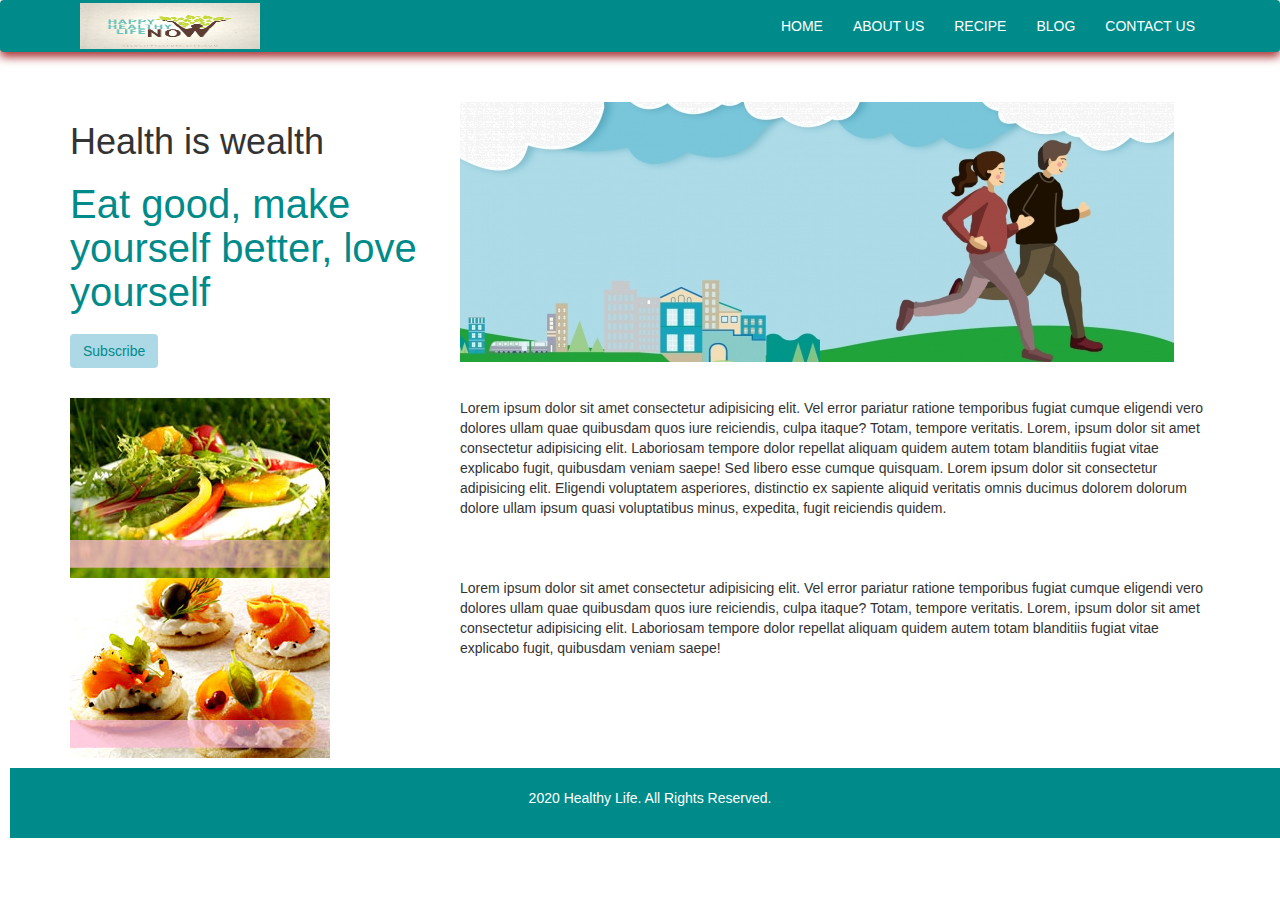
<file: index.html>
<!DOCTYPE html>
<html lang="en">
<head>
    <meta charset="UTF-8">
    <meta name="viewport" content="width=device-width, initial-scale=1.0">
    <title>health website</title>
    <link rel="stylesheet" type="text/css" href="style.css">
    <link rel="stylesheet" href="https://maxcdn.bootstrapcdn.com/bootstrap/3.4.1/css/bootstrap.min.css">


   <script src="https://ajax.googleapis.com/ajax/libs/jquery/3.5.1/jquery.min.js"></script>


   <script src="https://maxcdn.bootstrapcdn.com/bootstrap/3.4.1/js/bootstrap.min.js"></script>

  </head>
  <body>
    <header class="header">
     <nav class="navbar navber-style">
        <div class="container">
            <div class="navbar-header">
                <button type="button" class="navbar-toggle" data-toggle="collapse" data-target="#micon">
                    <span class="icon-bar"></span>
                    <span class="icon-bar"></span>
                    <span class="icon-bar"></span>

                </button>
                <a href=""> <img class="logo" src="images/09.png"></a>

            </div>
            <div class="collapse navbar-collapse" id="micon">
               <ul class="nav navbar-nav navbar-right">
                <li><a href="index.html">HOME</a></li>
                <li><a href="about.html">ABOUT US</a></li>
                <li><a href="recipe.html">RECIPE</a></li>
                <li><a href="blog.html">BLOG</a></li>
                <li><a href="contact.html">CONTACT US</a></li>
            </ul>
        </div>
        </div>
        </nav>

        <div class="container ">
            <div class="row">
                <div class="col-sm-4 banner-info">
                    <h1>Health is wealth</h1>
                    <h4 class="big-text" >Eat good, make yourself better, love yourself</h4>
                    <a class="btn btn-first" href="#">Subscribe</a>
                </div>
                <div class="col-sm-8 banner-image">
                    <img src="images/3.jpg" class="img-responsive">
                </div>
            </div>
        </div>

        <div class="container ">
            <div class="row">
                <div class="col-sm-4">
                    <img src="images/vegetables.jpg" class="img-responsive">
                </div>
                <div class="col-sm-8">
                   <p>Lorem ipsum dolor sit amet consectetur adipisicing elit. Vel error pariatur ratione temporibus 
                        fugiat cumque eligendi vero dolores ullam quae quibusdam quos iure reiciendis, culpa itaque?
                        Totam, tempore veritatis. Lorem, ipsum dolor sit amet consectetur adipisicing elit. Laboriosam tempore dolor repellat aliquam quidem autem totam blanditiis fugiat vitae explicabo fugit, 
                         quibusdam veniam saepe! Sed libero esse cumque quisquam. Lorem ipsum dolor sit 
                          consectetur adipisicing elit. Eligendi voluptatem asperiores, distinctio ex sapiente 
                          aliquid veritatis omnis ducimus dolorem dolorum dolore ullam ipsum quasi voluptatibus minus,
                          expedita, fugit reiciendis quidem.</p>
                </div>
               
            </div>
        </div>
        <div class="container ">
            <div class="row">
                <div class="col-sm-4">
                    <img src="images/pastries.jpg" class="img-responsive">
                </div>
                <div class="col-sm-8">
                   <p>Lorem ipsum dolor sit amet consectetur adipisicing elit. Vel error pariatur ratione temporibus 
                        fugiat cumque eligendi vero dolores ullam quae quibusdam quos iure reiciendis, culpa itaque?
                        Totam, tempore veritatis. Lorem, ipsum dolor sit amet consectetur adipisicing elit. Laboriosam tempore dolor repellat aliquam quidem autem totam blanditiis fugiat vitae explicabo fugit, 
                         quibusdam veniam saepe!</p>
                </div>
               
            </div>
        </div>

        <div class="footer">
            <p> 2020 Healthy Life. All Rights Reserved.</p>
        </div>
       

    </header>


    
</body>  
</html>
</file>
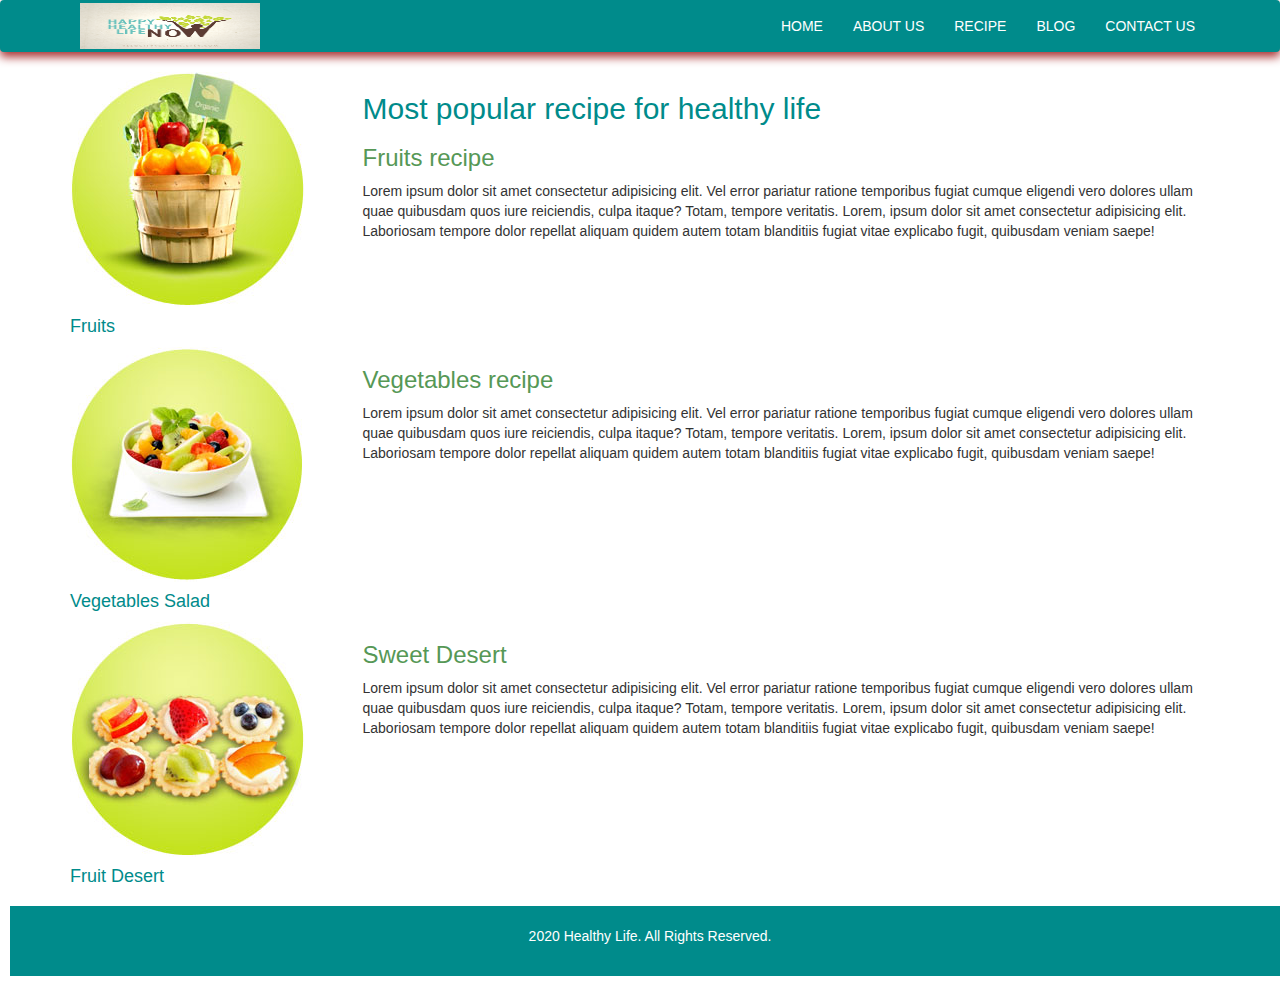
<file: about.html>
<!DOCTYPE html>
<html lang="en">
<head>
    <meta charset="UTF-8">
    <meta name="viewport" content="width=device-width, initial-scale=1.0">
    <title>health website</title>
    <link rel="stylesheet" type="text/css" href="style.css">
    <link rel="stylesheet" href="https://maxcdn.bootstrapcdn.com/bootstrap/3.4.1/css/bootstrap.min.css">


   <script src="https://ajax.googleapis.com/ajax/libs/jquery/3.5.1/jquery.min.js"></script>


   <script src="https://maxcdn.bootstrapcdn.com/bootstrap/3.4.1/js/bootstrap.min.js"></script>

  </head>
  <body>
    <header class="header">
     <nav class="navbar navber-style">
        <div class="container">
            <div class="navbar-header">
                <button type="button" class="navbar-toggle" data-toggle="collapse" data-target="#micon">
                    <span class="icon-bar"></span>
                    <span class="icon-bar"></span>
                    <span class="icon-bar"></span>

                </button>
                <a href=""> <img class="logo" src="images/09.png"></a>

            </div>
            <div class="collapse navbar-collapse" id="micon">
               <ul class="nav navbar-nav navbar-right">
                <li><a href="index.html">HOME</a></li>
                <li><a href="about.html">ABOUT US</a></li>
                <li><a href="recipe.html">RECIPE</a></li>
                <li><a href="blog.html">BLOG</a></li>
                <li><a href="contact.html">CONTACT US</a></li>
            </ul>
        </div>
        </div>
        </nav>

       

        <div class="container ">
            <div class="row">
                <div class="col-sm-3">
                    <img src="images/freshly-picked.jpg" class="img-responsive">
                    <h4>Fruits</h4>
                </div>
                <div class="col-sm-9">
                    <h2>Most popular recipe for healthy life</h2>
                    <h3>Fruits recipe</h3>
                   <p>Lorem ipsum dolor sit amet consectetur adipisicing elit. Vel error pariatur ratione temporibus 
                        fugiat cumque eligendi vero dolores ullam quae quibusdam quos iure reiciendis, culpa itaque?
                        Totam, tempore veritatis. Lorem, ipsum dolor sit amet consectetur adipisicing elit. Laboriosam tempore dolor repellat aliquam quidem autem totam blanditiis fugiat vitae explicabo fugit, 
                         quibusdam veniam saepe!</p>
                </div>
               
            </div>
        </div>
        <div class="container ">
            <div class="row">
                <div class="col-sm-3">
                    <img src="images/fruit-recipes.jpg" class="img-responsive">
                    <h4>Vegetables Salad</h4>
                
                </div>
                <div class="col-sm-9">
                    <h3>Vegetables recipe</h3>
                   <p>Lorem ipsum dolor sit amet consectetur adipisicing elit. Vel error pariatur ratione temporibus 
                        fugiat cumque eligendi vero dolores ullam quae quibusdam quos iure reiciendis, culpa itaque?
                        Totam, tempore veritatis. Lorem, ipsum dolor sit amet consectetur adipisicing elit. Laboriosam tempore dolor repellat aliquam quidem autem totam blanditiis fugiat vitae explicabo fugit, 
                         quibusdam veniam saepe!</p>
                </div>
               
            </div>
        </div>
        <div class="container ">
            <div class="row">
                <div class="col-sm-3">
                    <img src="images/fruit-desserts.jpg" class="img-responsive">
                    <h4> Fruit Desert</h4>
                </div>
                <div class="col-sm-9">
                    <h3>Sweet Desert</h3>
                   <p>Lorem ipsum dolor sit amet consectetur adipisicing elit. Vel error pariatur ratione temporibus 
                        fugiat cumque eligendi vero dolores ullam quae quibusdam quos iure reiciendis, culpa itaque?
                        Totam, tempore veritatis. Lorem, ipsum dolor sit amet consectetur adipisicing elit. Laboriosam tempore dolor repellat aliquam quidem autem totam blanditiis fugiat vitae explicabo fugit, 
                         quibusdam veniam saepe!</p>
                </div>
               
            </div>
        </div>
       
        <div class="footer">
            <p> 2020 Healthy Life. All Rights Reserved.</p>
        </div>
       

    </header>


    
</body>  
</html>
</file>
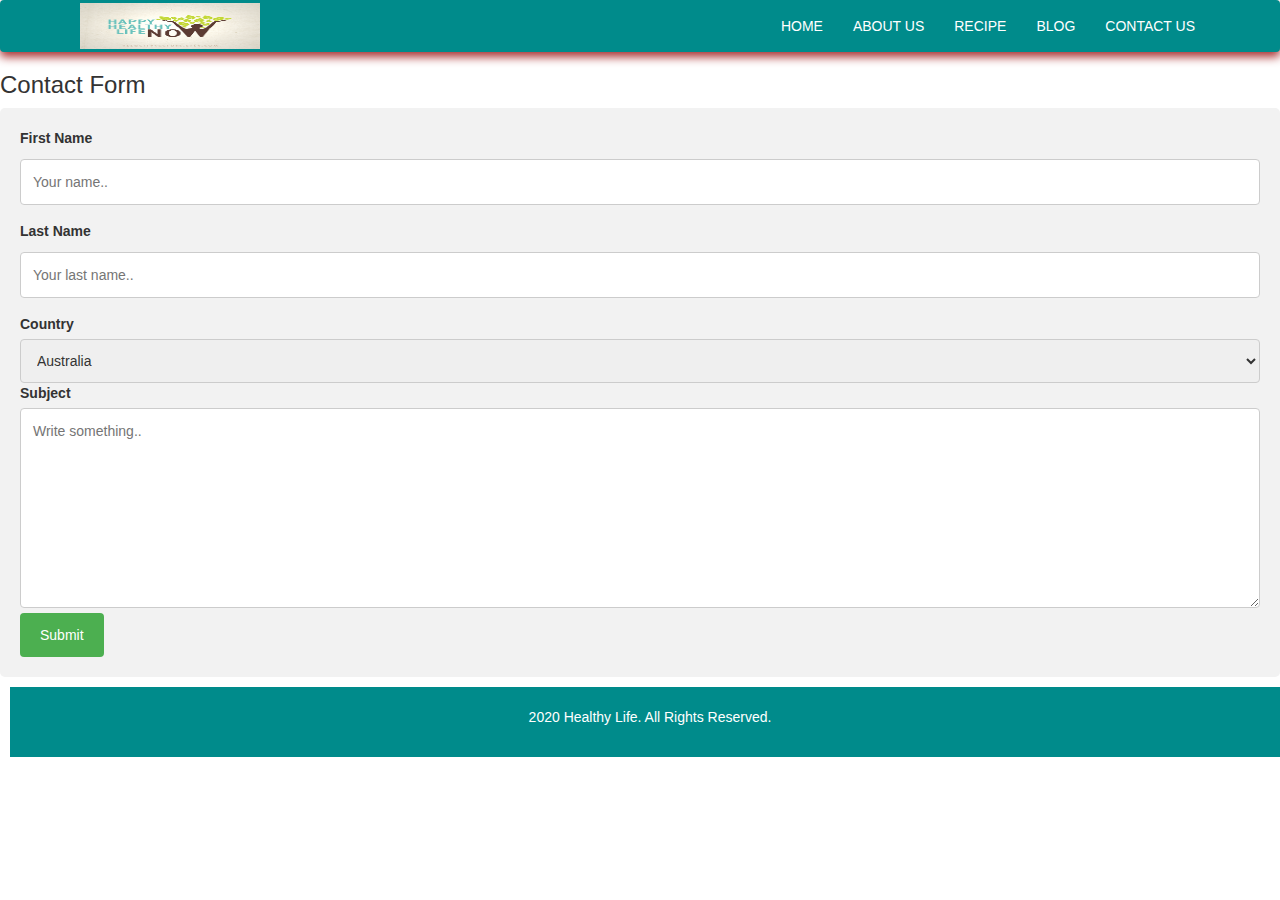
<file: contact.html>
<!DOCTYPE html>
<html lang="en">
<head>
    <meta charset="UTF-8">
    <meta name="viewport" content="width=device-width, initial-scale=1.0">
    <title>health website</title>
    <link rel="stylesheet" type="text/css" href="style.css">
    <link rel="stylesheet" href="https://maxcdn.bootstrapcdn.com/bootstrap/3.4.1/css/bootstrap.min.css">

   <script src="https://ajax.googleapis.com/ajax/libs/jquery/3.5.1/jquery.min.js"></script>

   <script src="https://maxcdn.bootstrapcdn.com/bootstrap/3.4.1/js/bootstrap.min.js"></script>
   <link rel="stylesheet" href="https://stackpath.bootstrapcdn.com/font-awesome/4.7.0/css/font-awesome.min.css">

  </head>
  <body>
    <header class="header">
     <nav class="navbar navber-style">
        <div class="container">
            <div class="navbar-header">
                <button type="button" class="navbar-toggle" data-toggle="collapse" data-target="#micon">
                    <span class="icon-bar"></span>
                    <span class="icon-bar"></span>
                    <span class="icon-bar"></span>

                </button>
                <a href=""> <img class="logo" src="images/09.png"></a>

            </div>
            <div class="collapse navbar-collapse" id="micon">
               <ul class="nav navbar-nav navbar-right">
                <li><a href="index.html">HOME</a></li>
                <li><a href="about.html">ABOUT US</a></li>
                <li><a href="recipe.html">RECIPE</a></li>
                <li><a href="blog.html">BLOG</a></li>
                <li><a href="contact.html">CONTACT US</a></li>
            </ul>
        </div>
        </div>
        </nav>
        <h3>Contact Form</h3>

<div class="contact">
  <form >
    <label for="fname">First Name</label>
    <input type="text" id="fname" name="firstname" placeholder="Your name..">

    <label for="lname">Last Name</label>
    <input type="text" id="lname" name="lastname" placeholder="Your last name..">

    <label for="country">Country</label>
    <select id="country" name="country">
      <option value="australia">Australia</option>
      <option value="canada">Canada</option>
      <option value="usa">USA</option>
    </select>

    <label for="subject">Subject</label>
    <textarea id="subject" name="subject" placeholder="Write something.." style="height:200px"></textarea>

    <input type="submit" value="Submit">
  </form>
</div>

       

       
               
            
       
        <div class="footer">
             <p> 2020 Healthy Life. All Rights Reserved.</p>
        </div>
       

    </header>


    
</body>  
</html>
</file>
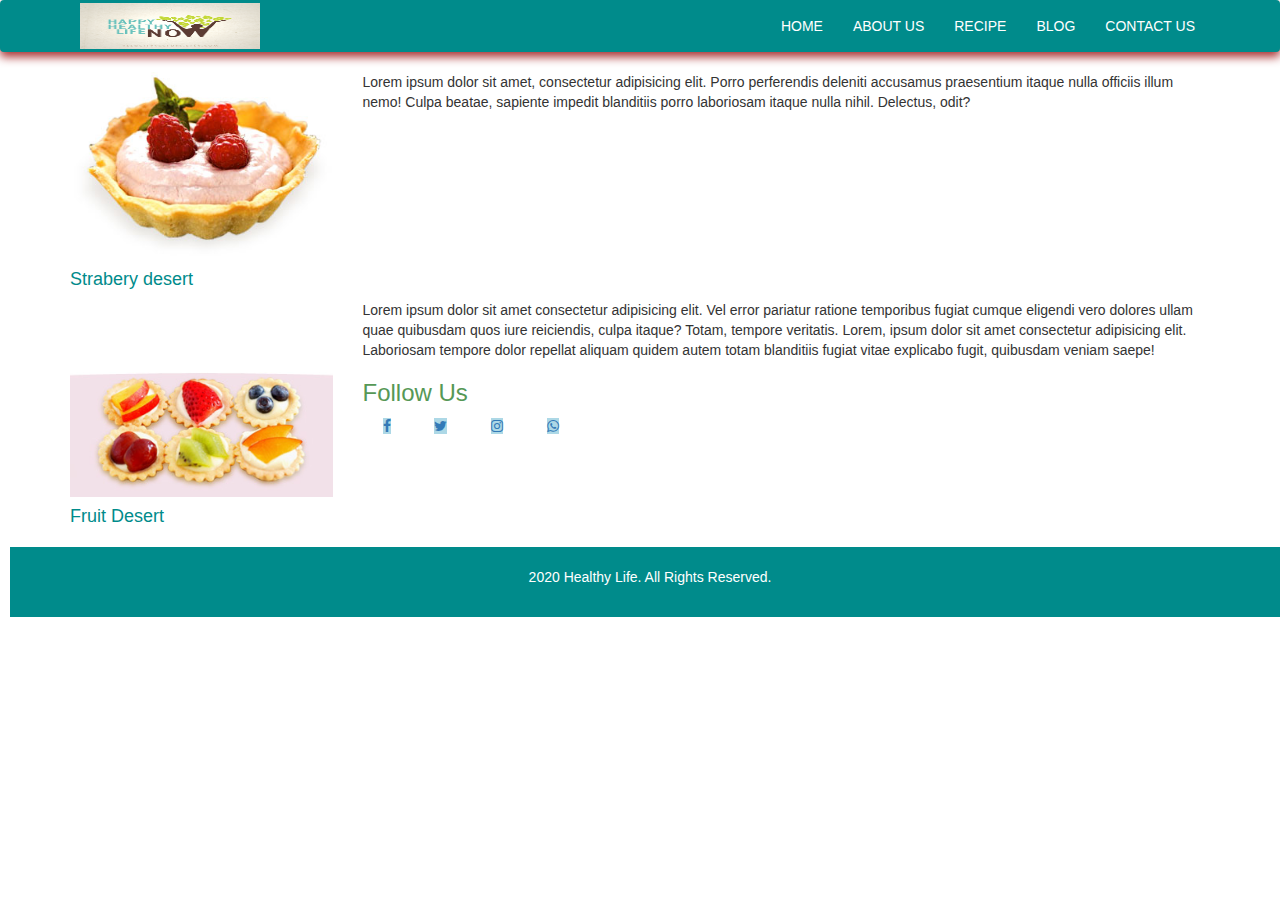
<file: recipe.html>
<!DOCTYPE html>
<html lang="en">
<head>
    <meta charset="UTF-8">
    <meta name="viewport" content="width=device-width, initial-scale=1.0">
    <title>health website</title>
    <link rel="stylesheet" type="text/css" href="style.css">
    <link rel="stylesheet" href="https://maxcdn.bootstrapcdn.com/bootstrap/3.4.1/css/bootstrap.min.css">

   <script src="https://ajax.googleapis.com/ajax/libs/jquery/3.5.1/jquery.min.js"></script>

   <script src="https://maxcdn.bootstrapcdn.com/bootstrap/3.4.1/js/bootstrap.min.js"></script>
   <link rel="stylesheet" href="https://stackpath.bootstrapcdn.com/font-awesome/4.7.0/css/font-awesome.min.css">

  </head>
  <body>
    <header class="header">
     <nav class="navbar navber-style">
        <div class="container">
            <div class="navbar-header">
                <button type="button" class="navbar-toggle" data-toggle="collapse" data-target="#micon">
                    <span class="icon-bar"></span>
                    <span class="icon-bar"></span>
                    <span class="icon-bar"></span>

                </button>
                <a href=""> <img class="logo" src="images/09.png"></a>

            </div>
            <div class="collapse navbar-collapse" id="micon">
               <ul class="nav navbar-nav navbar-right">
                <li><a href="index.html">HOME</a></li>
                <li><a href="about.html">ABOUT US</a></li>
                <li><a href="recipe.html">RECIPE</a></li>
                <li><a href="blog.html">BLOG</a></li>
                <li><a href="contact.html">CONTACT US</a></li>
            </ul>
        </div>
        </div>
        </nav>

       

        <div class="container ">
            <div class="row">
                <div class="col-sm-3">
                    <img src="images/strawberry-tart.jpg" class="img-responsive">
                    <h4>Strabery desert</h4>
                </div>
                <div class="col-sm-9">
                   <p>Lorem ipsum dolor sit amet, consectetur adipisicing elit. Porro perferendis deleniti accusamus 
                       praesentium itaque nulla officiis illum nemo! Culpa beatae,
                        sapiente impedit blanditiis porro laboriosam itaque nulla nihil. Delectus, odit?</p>
                </div>
               
            </div>
        </div>
        <div class="container ">
            <div class="row">
                <div class="col-sm-3">
                    <img src="images/health-benefits.jpg" class="img-responsive">
                    <h4>Fruit Desert</h4>
                </div>
                <div class="col-sm-9">
                   <p>Lorem ipsum dolor sit amet consectetur adipisicing elit. Vel error pariatur ratione temporibus 
                        fugiat cumque eligendi vero dolores ullam quae quibusdam quos iure reiciendis, culpa itaque?
                        Totam, tempore veritatis. Lorem, ipsum dolor sit amet consectetur adipisicing elit. Laboriosam tempore dolor repellat aliquam quidem autem totam blanditiis fugiat vitae explicabo fugit, 
                         quibusdam veniam saepe!</p>

                        
                         <ul class="follow">
                             <h3>Follow Us</h3>
                             <li><a href="http/facebook.com"><i class="fa fa-facebook" aria-hidden="true"></i></a></li>
                             <li><a href="http/twitter.com"><i class="fa fa-twitter" aria-hidden="true"></i></a></li>
                             <li><a href="http/instagram.com"><i class="fa fa-instagram" aria-hidden="true"></i></a></li>
                             <li><a href="http/whatsapp.com"><i class="fa fa-whatsapp" aria-hidden="true"></i> </a></li>
                </div>
               
            </div>
        </div>
       
        <div class="footer">
             <p> 2020 Healthy Life. All Rights Reserved.</p>
        </div>
       

    </header>


    
</body>  
</html>
</file>
<file: style.css>
*{
    padding: 0;
    margin: 0;
}
.header{
    height: 100vh;
    
}
.navber-style{
    box-shadow: 0 5px 10px #aa3333;
    background-color: darkcyan;
}
.logo{
    height: 50px;
    padding: 2px 10px;
    width: 200px;
}
.icon-bar{
    background:#aa3333
}
.nav li a{
    color:white;
   
}
.big-text{
    font-size: 40px;
    margin: 20px 0;
    color: darkcyan;
}
a.btn-first{
    background-color: lightblue;
    color: darkcyan;
}
a.btn:hover{
    background:lightblue;
    border: none;
    color: #ffffff9c;
    box-shadow: 5px 5px 10px #999;
    transition: 0.3s;
}
.banner-info, .banner-image{
    margin: 30px 0;
}
.container h2{
    color: darkcyan;
}
.container h4{
    color: darkcyan;
    font-weight: 100;
}
.container h3{
    color: #569856;
}
.follow li{
    display: inline;
    list-style: none;
    margin: 20px;
    background: lightblue;
}

input[type=text], select, textarea {
    width: 100%;
    padding: 12px;
    border: 1px solid #ccc;
    border-radius: 4px;
    box-sizing: border-box;
    margin-top: 6px;
    margin-bottom: 16px;
    resize: vertical;
  }
  
  input[type=submit] {
    background-color: #4CAF50;
    color: white;
    padding: 12px 20px;
    border: none;
    border-radius: 4px;
    cursor: pointer;
  }
  
  input[type=submit]:hover {
    background-color: #45a049;
  }
  
  .contact {
    border-radius: 5px;
    background-color: #f2f2f2;
    padding: 20px;
  }
.footer {
    width: 100%;
    float: left;
    text-align: center;
    background:darkcyan;
    color: #ffffff;
    padding: 20px 0;
    margin: 10px;
}
</file>
